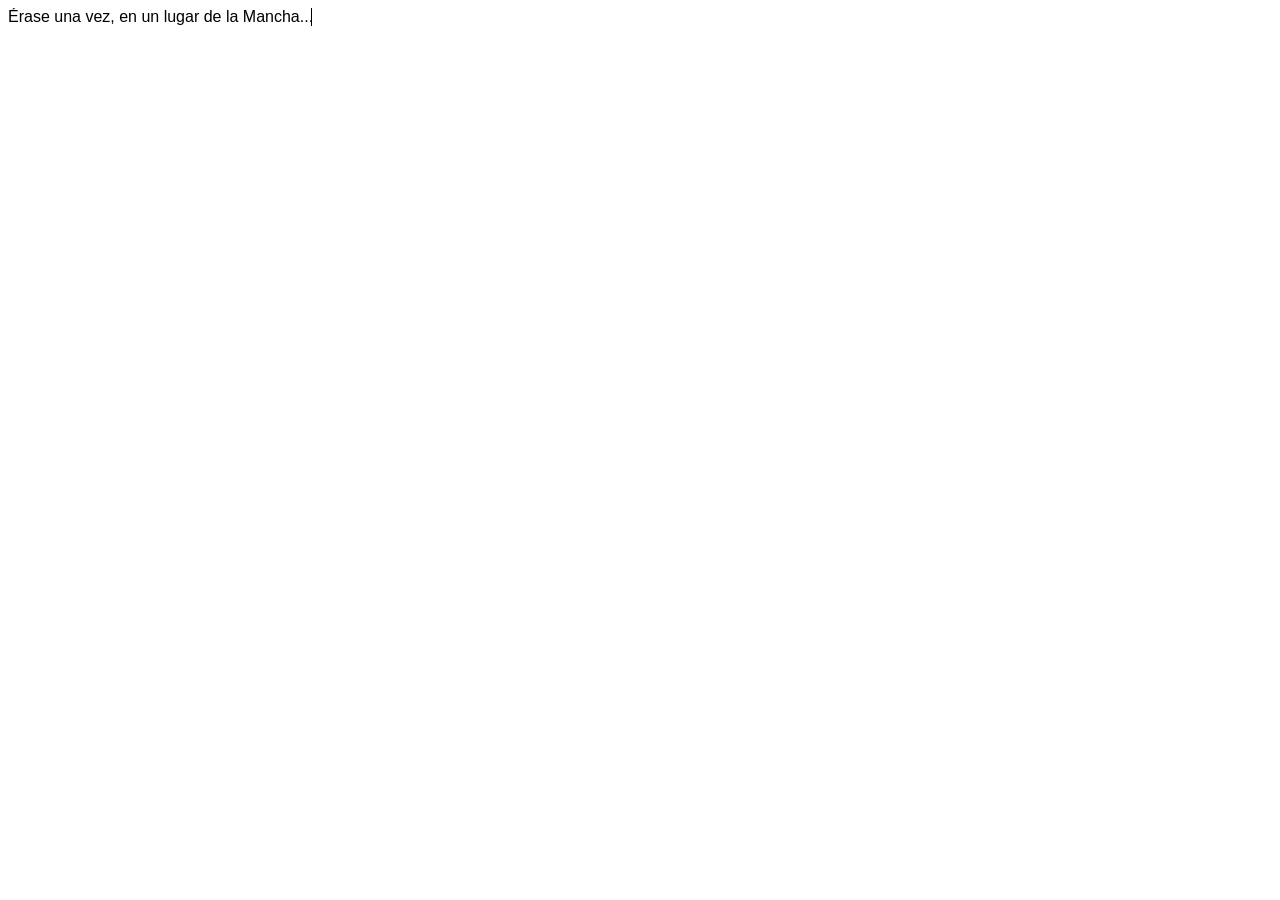
<file: Ejercicio7/index.html>
<!DOCTYPE html>
<html lang="es">
<head>
    <meta charset="UTF-8">
    <meta http-equiv="X-UA-Compatible" content="IE=edge">
    <meta name="viewport" content="width=device-width, initial-scale=1.0">
    <link rel="stylesheet" href="styles.css">
    <title>Ejercicio7</title>
</head>
<body>
    <span>Érase una vez, en un lugar de la Mancha...</span>
</body>
</html>
</file>
<file: Ejercicio7/styles.css>
span{
    display: inline-block;
    font-family: Verdana, Geneva, Tahoma, sans-serif;
    border-right: 1px solid;
    width: 34ch;
    animation: escribir 2s steps(41) alternate , parpadeo .5s infinite step-end alternate;
    white-space: nowrap;
    overflow: hidden;
}

@keyframes escribir{
    0%{
        width: 0%;
    }
    100%{
        width: 34ch;
    }
}

@keyframes parpadeo{
    50%{
        border-right: transparent;
    }
}
</file>
